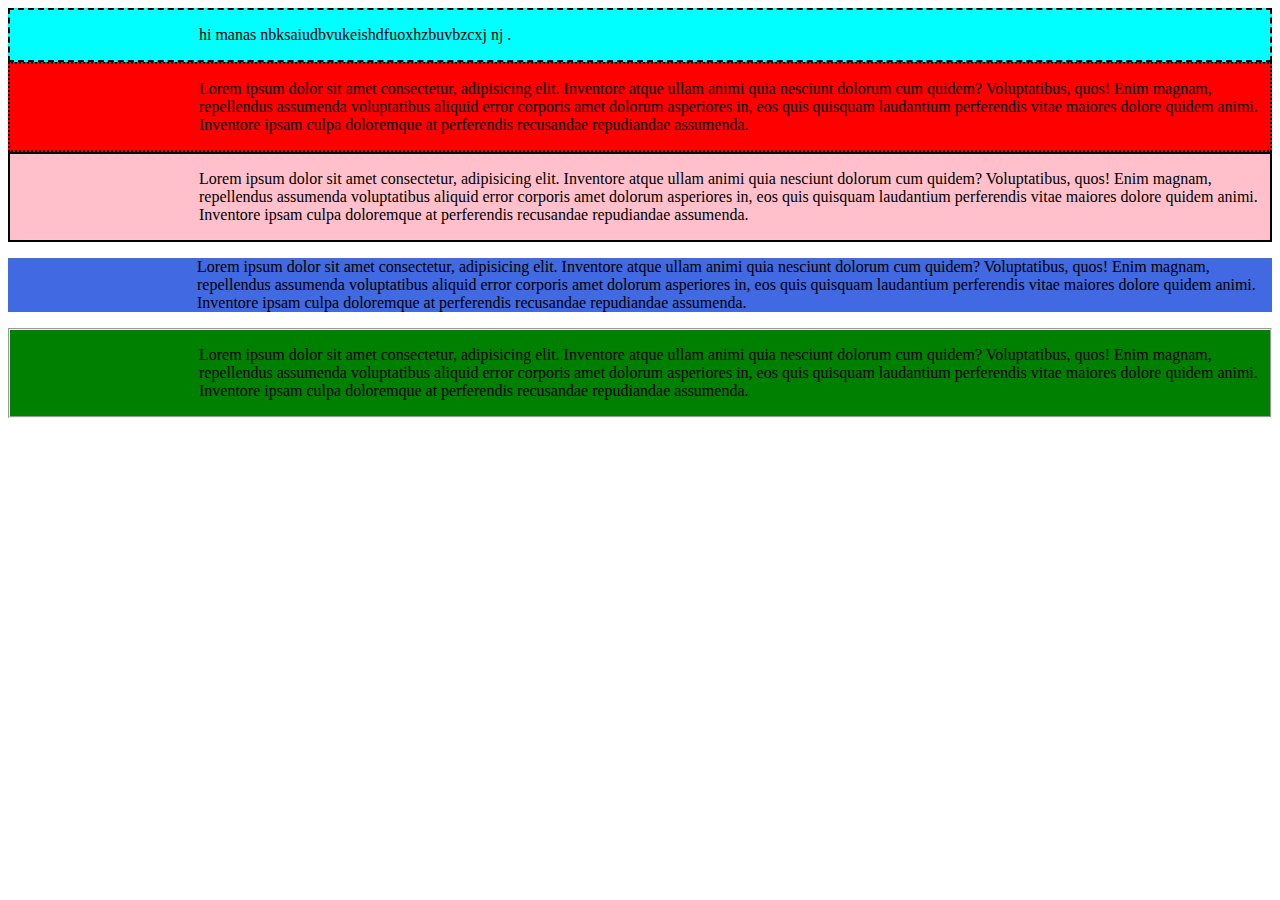
<file: fwt.html>
<!DOCTYPE html>
<html lang="en">

<head>
    <style>
        #a {
            border: 2px solid;
            padding-left: 5cm;
            border-style: dashed;
            background-color: aqua;
        }
        #b{
            border: 2px solid;
            padding-left: 5cm;
            border-style:dotted;
            background-color: red;
        }
        #c {
            border: 2px solid;
            padding-left: 5cm;
            border-style: double;
            background-color: pink;
        }
        #d {
            border: 2px solid;
            padding-left: 5cm;
            border-style:initial;
            background-color: royalblue;
        }
        #e {
            border: 2px solid;
            padding-left: 5cm;
            border-style:groove;
            background-color: green;
        }
    </style>
</head>

<body>
    <div id="a">
        <p>  hi manas nbksaiudbvukeishdfuoxhzbuvbzcxj nj .</p>
    </div>
    <div id="b">
        <p>Lorem ipsum dolor sit amet consectetur, adipisicing elit. Inventore atque ullam animi quia nesciunt dolorum
            cum quidem? Voluptatibus, quos! Enim magnam, repellendus assumenda voluptatibus aliquid error corporis amet
            dolorum asperiores in, eos quis quisquam laudantium perferendis vitae maiores dolore quidem animi. Inventore
            ipsam culpa doloremque at perferendis recusandae repudiandae assumenda.</p>
    </div>
    <div id="c">
        <p>Lorem ipsum dolor sit amet consectetur, adipisicing elit. Inventore atque ullam animi quia nesciunt dolorum
            cum quidem? Voluptatibus, quos! Enim magnam, repellendus assumenda voluptatibus aliquid error corporis amet
            dolorum asperiores in, eos quis quisquam laudantium perferendis vitae maiores dolore quidem animi. Inventore
            ipsam culpa doloremque at perferendis recusandae repudiandae assumenda.</p>
    </div>
    <div id="d">
        <p>Lorem ipsum dolor sit amet consectetur, adipisicing elit. Inventore atque ullam animi quia nesciunt dolorum
            cum quidem? Voluptatibus, quos! Enim magnam, repellendus assumenda voluptatibus aliquid error corporis amet
            dolorum asperiores in, eos quis quisquam laudantium perferendis vitae maiores dolore quidem animi. Inventore
            ipsam culpa doloremque at perferendis recusandae repudiandae assumenda.</p>
    </div>
    <div id="e">
        <p>Lorem ipsum dolor sit amet consectetur, adipisicing elit. Inventore atque ullam animi quia nesciunt dolorum
            cum quidem? Voluptatibus, quos! Enim magnam, repellendus assumenda voluptatibus aliquid error corporis amet
            dolorum asperiores in, eos quis quisquam laudantium perferendis vitae maiores dolore quidem animi. Inventore
            ipsam culpa doloremque at perferendis recusandae repudiandae assumenda.</p>
    </div>


</body>

</html>
</file>
